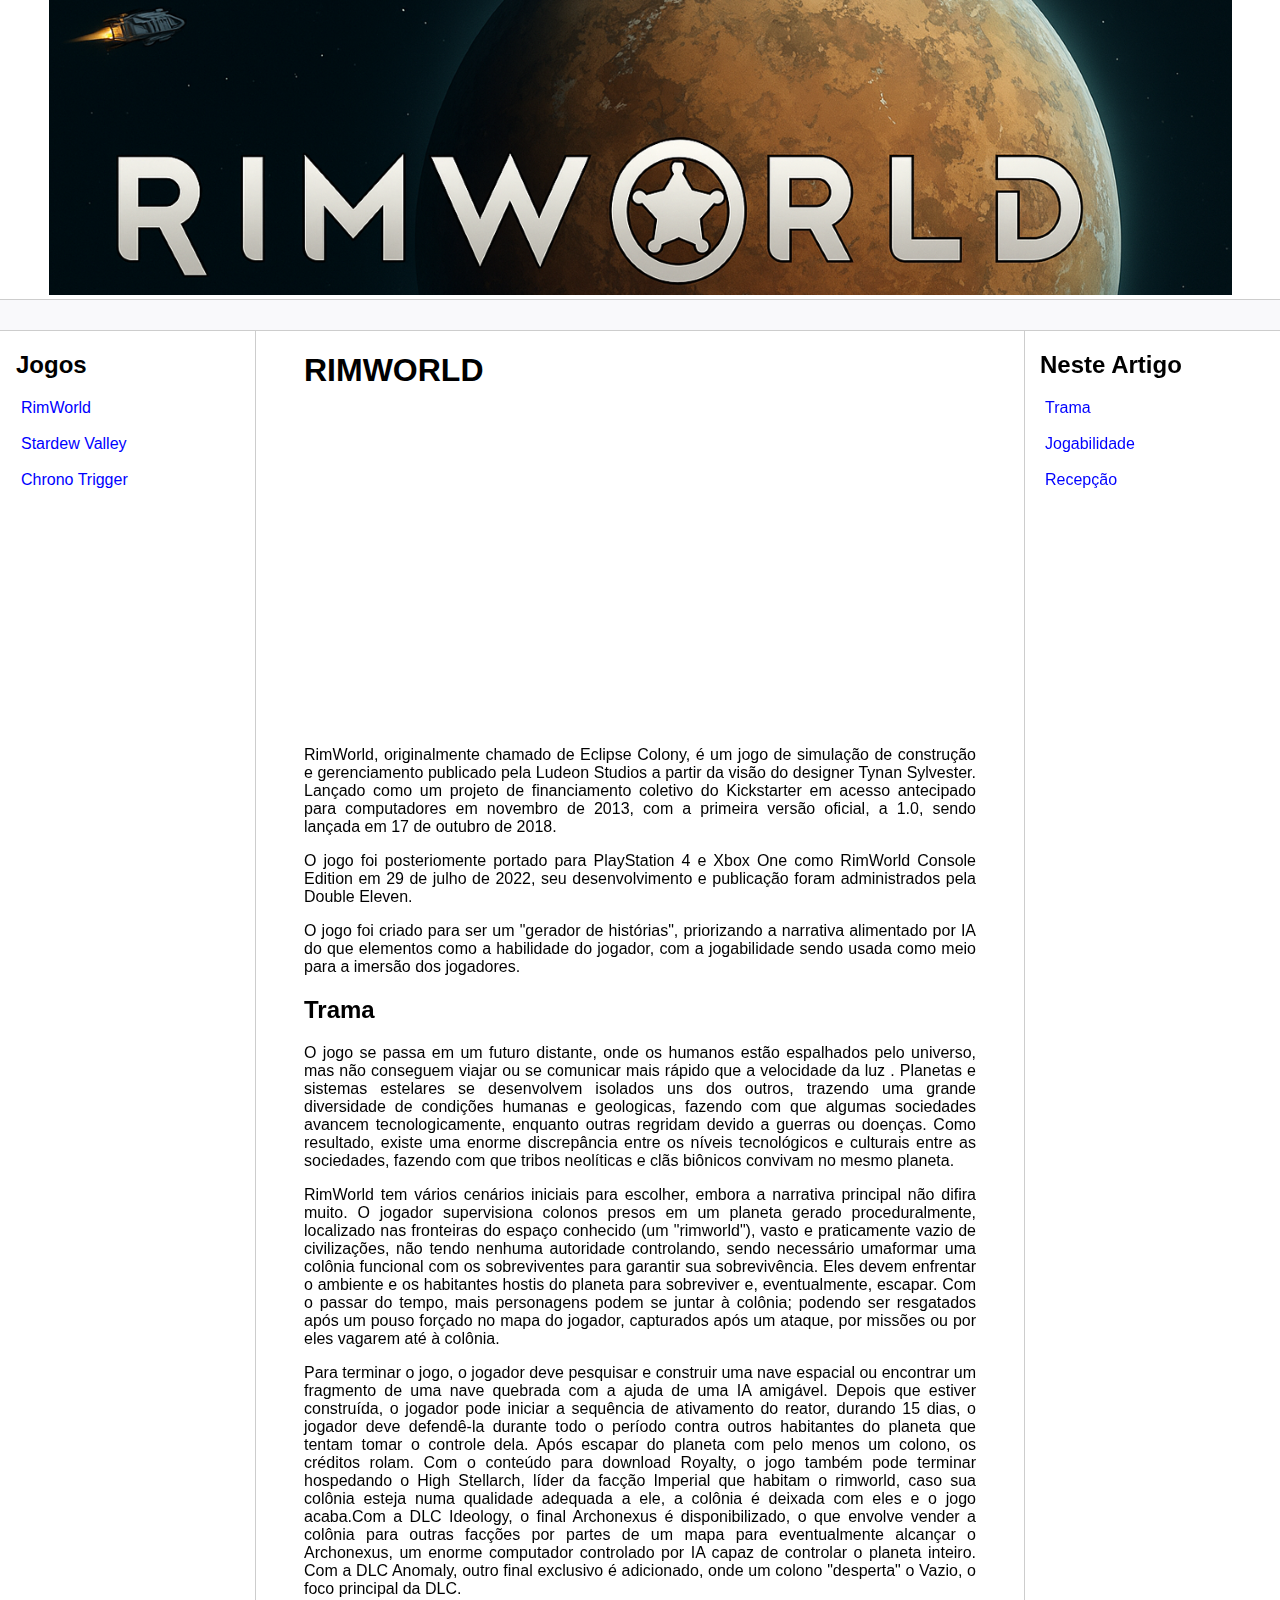
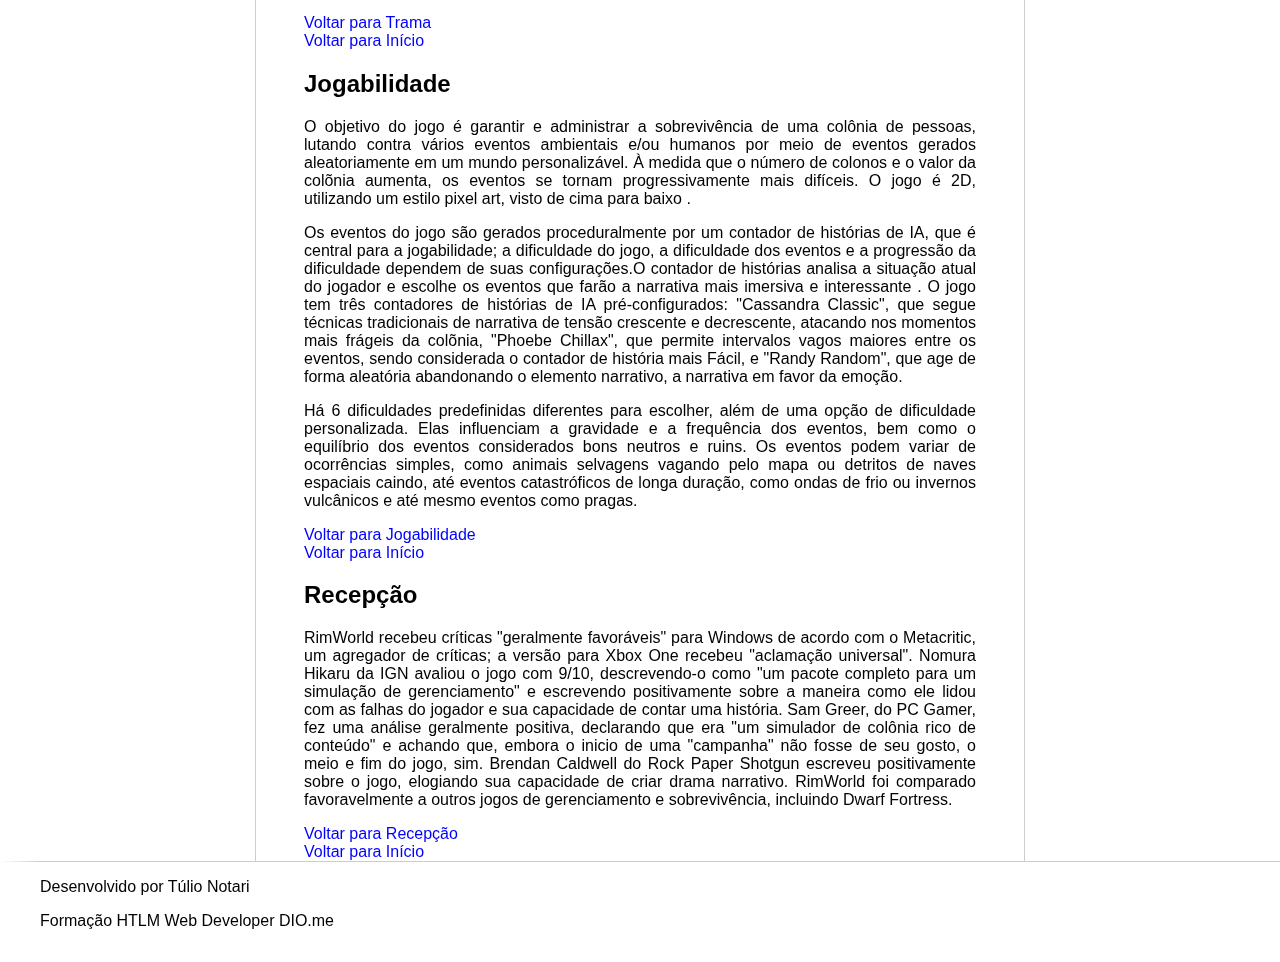
<file: index.html>
<!DOCTYPE html>
<html lang="pt-br">
<head>
    <meta charset="UTF-8">
    <meta http-equiv="X-UA-Compatible" content="IE=edge">
    <meta name="viewport" content="width=device-width, initial-scale=1.0">
    <title>Página Principal</title>
    <link rel="stylesheet" href="assets/css/style.css">
</head>
<body>

    <header>
    <div class="logo">
        <a href="index.html">
            <img src="assets/images/rimworld.png"  alt="Logo do Jogo RimWorld"/>
        </a>
    </div>
</header>


    <div class="bar"></div>
    <div class="content">
    <div class="sidebar">
        <nav aria-label="Menu Principal">
            <h2>Jogos</h2>
            <ul>
                <li><a href="index.html">RimWorld</a></li>
                <br>
                <li><a href="stardew.html">Stardew Valley</a></li>
                <br>
                <li><a href="chrono.html">Chrono Trigger</a></li>
                <br>
            </ul>
            </nav>
        </div>

        <div class="main" id="main">
            <main>
            <h1>RIMWORLD</h1>

            <center><iframe width="560" height="315" 
            src="https://www.youtube.com/embed/3tDrxOASUog?si=6DwPrxv9Msa8KEQb" 
            title="Trailer do jogo RimWorld" frameborder="0" 
            allow="accelerometer; autoplay; clipboard-write; encrypted-media; gyroscope; picture-in-picture; web-share" 
            referrerpolicy="strict-origin-when-cross-origin" 
            allowfullscreen></iframe></center>

            <p class="center">RimWorld, originalmente chamado de Eclipse Colony, é um jogo de simulação de construção e gerenciamento publicado 
                pela Ludeon Studios a partir da visão do designer Tynan Sylvester. Lançado como um projeto de financiamento coletivo 
                do Kickstarter em acesso antecipado para computadores em novembro de 2013, com a primeira versão oficial, 
                a 1.0, sendo lançada em 17 de outubro de 2018. </p>

            <p class="center">O jogo foi posteriomente portado para PlayStation 4 e Xbox 
                One como RimWorld Console Edition em 29 de julho de 2022, seu desenvolvimento e publicação foram administrados 
                pela Double Eleven.</p>
            
            <p class="center">O jogo foi criado para ser um "gerador de histórias", priorizando a narrativa alimentado por IA do que elementos 
                como a habilidade do jogador, com a jogabilidade sendo usada como meio para a imersão dos jogadores.</p>

            <section id="trama">
                <h2>Trama</h2>

                <p class="center">O jogo se passa em um futuro distante, onde os humanos estão espalhados pelo universo, 
                mas não conseguem viajar ou se comunicar mais rápido que a velocidade da luz . Planetas e sistemas estelares 
                se desenvolvem isolados uns dos outros, trazendo uma grande diversidade de condições humanas e geologicas, 
                fazendo com que algumas sociedades avancem tecnologicamente, enquanto outras regridam devido a guerras ou doenças. 
                Como resultado, existe uma enorme discrepância entre os níveis tecnológicos e culturais entre as sociedades, 
                fazendo com que tribos neolíticas e clãs biônicos convivam no mesmo planeta.</p>

            <p class="center">RimWorld tem vários cenários iniciais para escolher, embora a narrativa principal não difira muito. 
                O jogador supervisiona colonos presos em um planeta gerado proceduralmente, localizado nas fronteiras do espaço 
                conhecido (um "rimworld"), vasto e praticamente vazio de civilizações, não tendo nenhuma autoridade controlando, 
                sendo necessário umaformar uma colônia funcional com os sobreviventes para garantir sua sobrevivência. 
                Eles devem enfrentar o ambiente e os habitantes hostis do planeta para sobreviver e, eventualmente, escapar. 
                Com o passar do tempo, mais personagens podem se juntar à colônia; podendo ser resgatados após um pouso 
                forçado no mapa do jogador, capturados após um ataque, por missões ou por eles vagarem até à colônia.</p>

            <p class="center">Para terminar o jogo, o jogador deve pesquisar e construir uma nave espacial ou encontrar um 
                fragmento de uma nave quebrada com a ajuda de uma IA amigável. Depois que estiver construída, o jogador pode 
                iniciar a sequência de ativamento do reator, durando 15 dias, o jogador deve defendê-la durante todo o período 
                contra outros habitantes do planeta que tentam tomar o controle dela. Após escapar do planeta com pelo menos um 
                colono, os créditos rolam. Com o conteúdo para download Royalty, o jogo também pode terminar hospedando o High 
                Stellarch, líder da facção Imperial que habitam o rimworld, caso sua colônia esteja numa qualidade adequada a ele, 
                a colônia é deixada com eles e o jogo acaba.Com a DLC Ideology, o final Archonexus é disponibilizado, o que envolve 
                vender a colônia para outras facções por partes de um mapa para eventualmente alcançar o Archonexus, um enorme computador 
                controlado por IA capaz de controlar o planeta inteiro. Com a DLC Anomaly, outro final exclusivo é adicionado, 
                onde um colono "desperta" o Vazio, o foco principal da DLC.</p>
            </section>

            <a href="#trama" arial-label="Voltar para a seção Trama">Voltar para Trama</a>
            <br>    
            <a href="#main" arial-label="Voltar para o Início da página">Voltar para Início</a>

            <section id="jogabilidade">
                <h2>Jogabilidade</h2>

                <p class="center">O objetivo do jogo é garantir e administrar a sobrevivência de uma colônia de pessoas, 
                    lutando contra vários eventos ambientais e/ou humanos por meio de eventos gerados aleatoriamente em um mundo 
                    personalizável. À medida que o número de colonos e o valor da colõnia aumenta, os eventos se tornam progressivamente 
                    mais difíceis. O jogo é 2D, utilizando um estilo pixel art, visto de cima para baixo .</p>

                <p class="center">Os eventos do jogo são gerados proceduralmente por um contador de histórias de IA, que é central 
                    para a jogabilidade; a dificuldade do jogo, a dificuldade dos eventos e a progressão da dificuldade dependem de 
                    suas configurações.O contador de histórias analisa a situação atual do jogador e escolhe os eventos que farão 
                    a narrativa mais imersiva e interessante . O jogo tem três contadores de histórias de IA pré-configurados: 
                    "Cassandra Classic", que segue técnicas tradicionais de narrativa de tensão crescente e decrescente, atacando nos 
                    momentos mais frágeis da colõnia, "Phoebe Chillax", que permite intervalos vagos maiores entre os eventos, 
                    sendo considerada o contador de história mais Fácil, e "Randy Random", que age de forma aleatória abandonando o 
                    elemento narrativo, a narrativa em favor da emoção.</p>

                <p class="center">Há 6 dificuldades predefinidas diferentes para escolher, 
                    além de uma opção de dificuldade personalizada. Elas influenciam a gravidade e a frequência dos eventos, bem como 
                    o equilíbrio dos eventos considerados bons neutros e ruins. Os eventos podem variar de ocorrências simples, 
                    como animais selvagens vagando pelo mapa ou detritos de naves espaciais caindo, até eventos catastróficos de longa 
                    duração, como ondas de frio ou invernos vulcânicos e até mesmo eventos como pragas.</p>

            </section>

            <a href="#jogabilidade" arial-label="Voltar para a seção Jogabilidade">Voltar para Jogabilidade</a>
            <br>    
            <a href="#main" arial-label="Voltar para o Início da página">Voltar para Início</a>

            <section id="recepcao">
                <h2>Recepção</h2>

                <p class="center">RimWorld recebeu críticas "geralmente favoráveis" para Windows de acordo com o Metacritic, 
                    um agregador de críticas; a versão para Xbox One recebeu "aclamação universal". Nomura Hikaru da IGN avaliou o 
                    jogo com 9/10, descrevendo-o como "um pacote completo para um simulação de gerenciamento" e escrevendo positivamente 
                    sobre a maneira como ele lidou com as falhas do jogador e sua capacidade de contar uma história. Sam Greer, do PC Gamer, 
                    fez uma análise geralmente positiva, declarando que era "um simulador de colônia rico de conteúdo" e achando que, 
                    embora o inicio de uma "campanha" não fosse de seu gosto, o meio e fim do jogo, sim. Brendan Caldwell do 
                    Rock Paper Shotgun escreveu positivamente sobre o jogo, elogiando sua capacidade de criar drama narrativo. 
                    RimWorld foi comparado favoravelmente a outros jogos de gerenciamento e sobrevivência, incluindo Dwarf Fortress.</p>

            </section>

            <a href="#recepcao" arial-label="Voltar para a seção Recepção">Voltar para Recepção</a>
            <br>    
            <a href="#main" arial-label="Voltar para o Início da página">Voltar para Início</a>

            </main>
        </div>

        <div class="anchors">
            <h2>Neste Artigo</h2>
            <nav aria-label="Menu lateral com os principais tópicos do artigo">
            
            <ul>
                <li><a href="#trama">Trama</a></li>
                <br>
                <li><a href="#jogabilidade">Jogabilidade</a></li>
                <br>
                <li><a href="#recepcao">Recepção</a></li>
                <br>
            </ul>
            </nav>
        </div>
    </div>

    <div class="footer">
        <p>Desenvolvido por Túlio Notari</p>
        <p>Formação HTLM Web Developer DIO.me</p>
    
    </div>
</body>
</html>
</file>
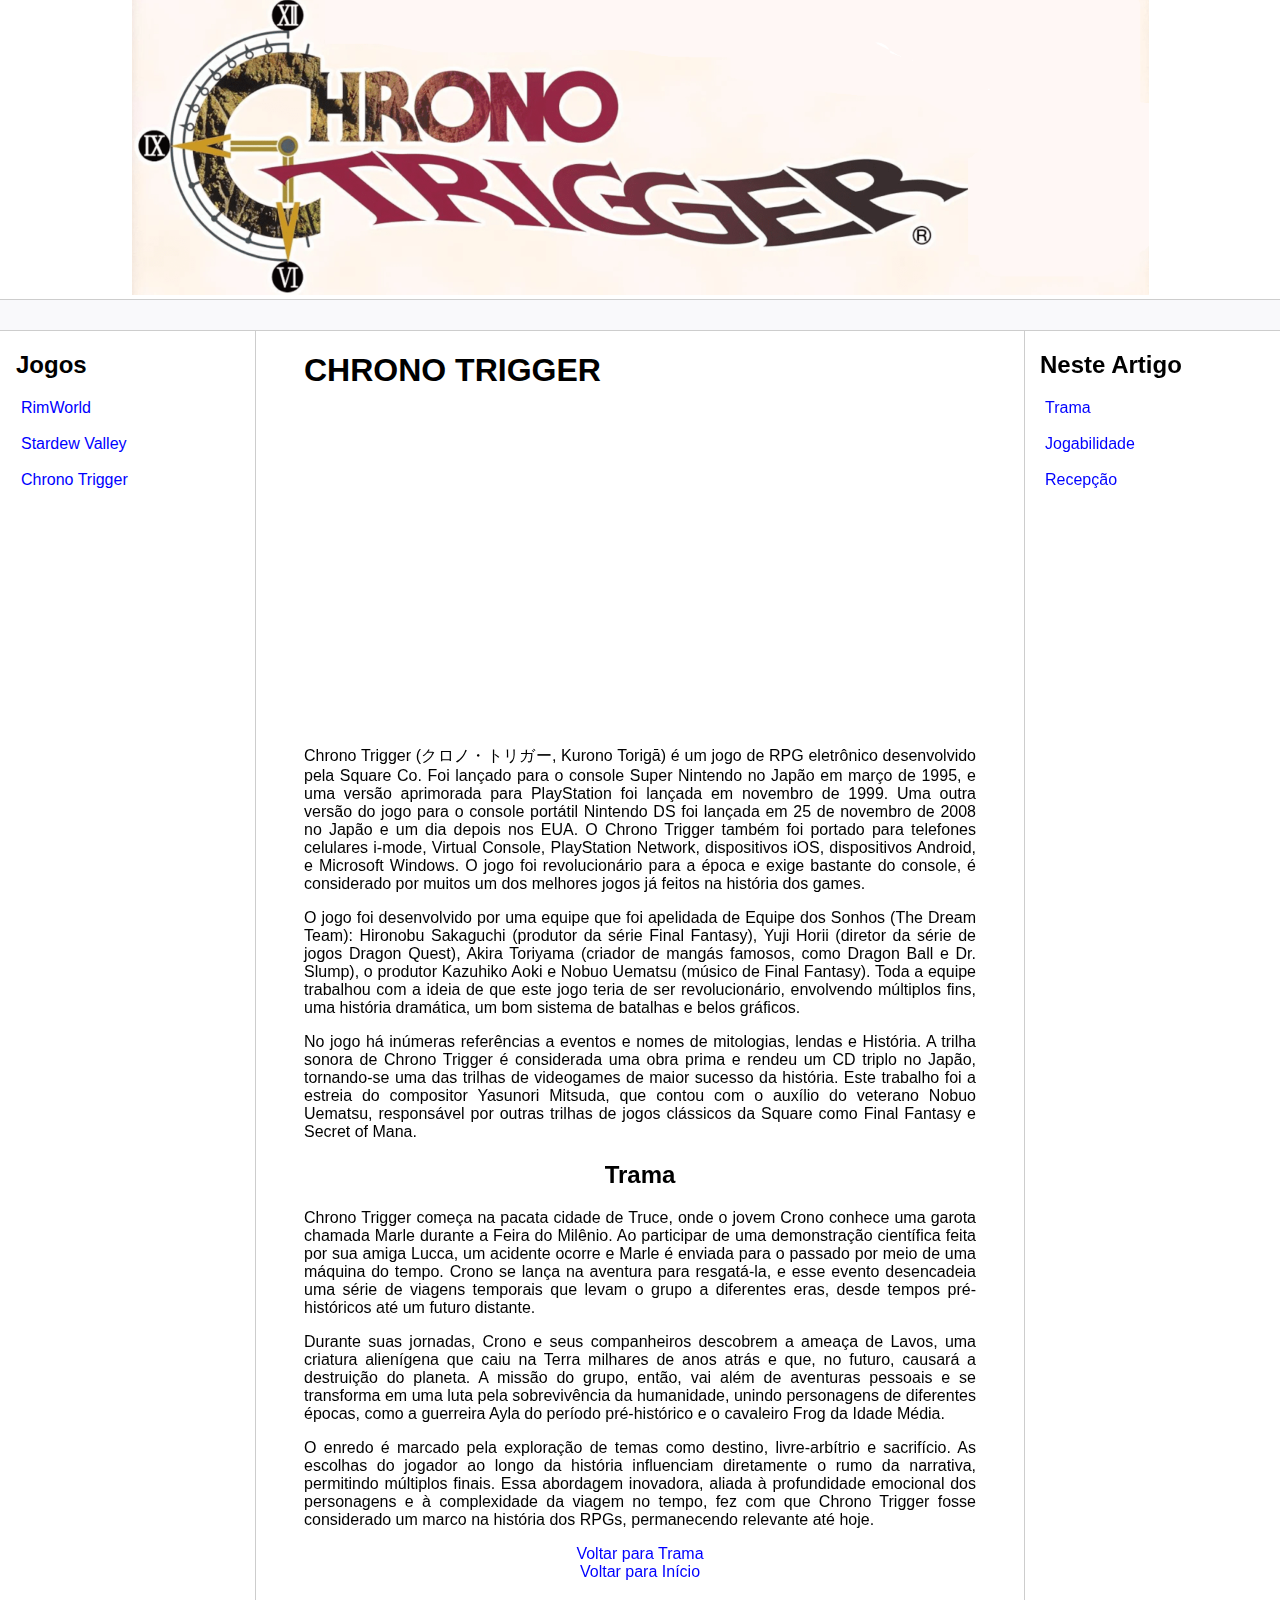
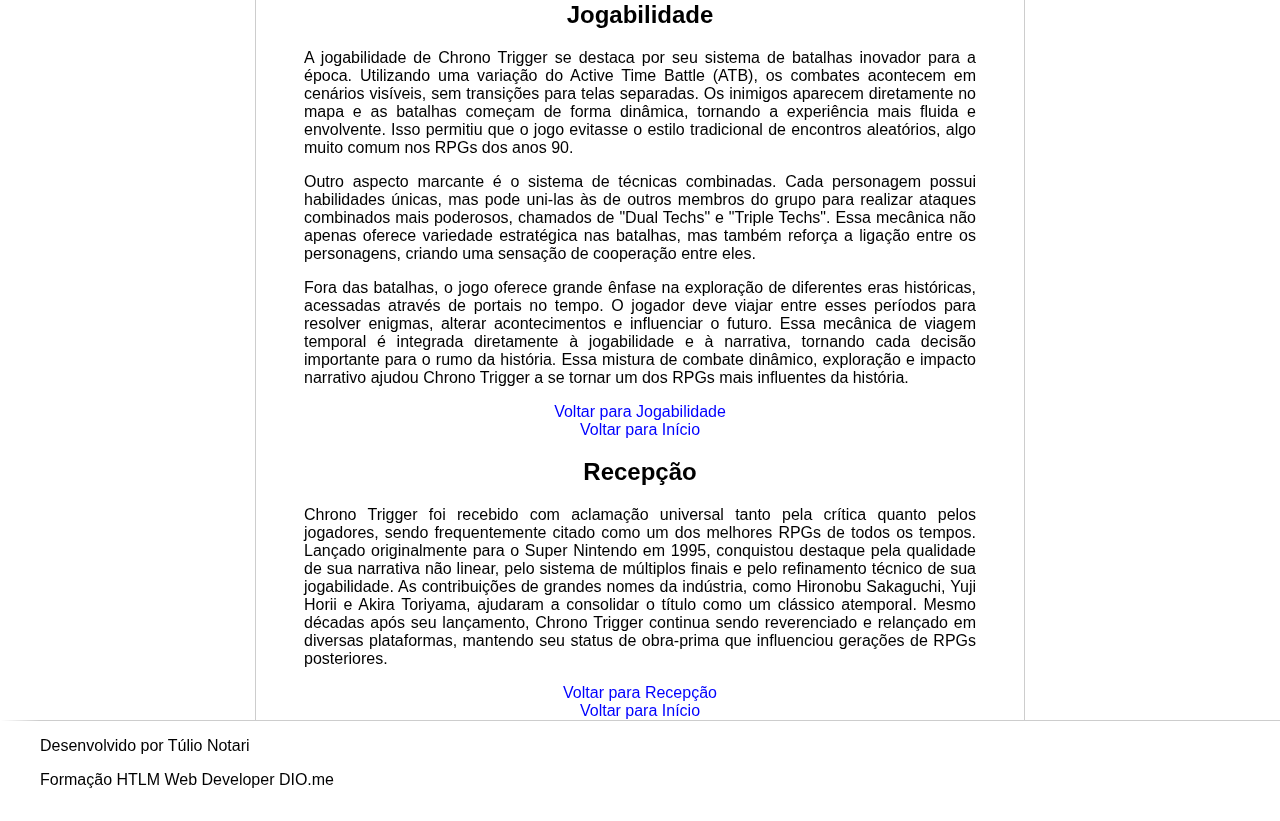
<file: chrono.html>
<!DOCTYPE html>
<html lang="pt-br">
<head>
    <meta charset="UTF-8">
    <meta http-equiv="X-UA-Compatible" content="IE=edge">
    <meta name="viewport" content="width=device-width, initial-scale=1.0">
    <title>Página Principal</title>
    <link rel="stylesheet" href="assets/css/style.css">
</head>
<body>

    <header>
    <div class="logo">
        <a href="index.html">
            <img src="assets/images/chrono.png"  alt="Logo do jogo Chrono Trigger"/>
        </a>
    </div>
</header>


    <div class="bar"></div>
    <div class="content">
    <div class="sidebar">
        <nav aria-label="Menu Principal">
            <h2>Jogos</h2>
            <ul>
                <li><a href="index.html">RimWorld</a></li>
                <br>
                <li><a href="stardew.html">Stardew Valley</a></li>
                <br>
                <li><a href="chrono.html">Chrono Trigger</a></li>
                <br>
            </nav>
        </div>

        <div class="main" id="main">
            <main>
            <h1>CHRONO TRIGGER</h1>

            <center><div class="video-container">
    <iframe width="460" height="315" 
            src="https://www.youtube.com/embed/HleU_FiQFa0?si=DX6rzW6OBV08hRDf" 
            title="Abertura do jogo Chrono Trigger" frameborder="0" 
            allow="accelerometer; autoplay; clipboard-write; encrypted-media; gyroscope; picture-in-picture; web-share" 
            referrerpolicy="strict-origin-when-cross-origin" 
            allowfullscreen></center>
            
    </iframe>
    </div>

            <p class="center">Chrono Trigger (クロノ・トリガー, Kurono Torigā) é um jogo de RPG eletrônico desenvolvido pela Square Co. 
                Foi lançado para o console Super Nintendo no Japão em março de 1995, e uma versão aprimorada para PlayStation foi lançada 
                em novembro de 1999. Uma outra versão do jogo para o console portátil Nintendo DS foi lançada em 25 de novembro de 2008 
                no Japão e um dia depois nos EUA. O Chrono Trigger também foi portado para telefones celulares i-mode, Virtual Console, 
                PlayStation Network, dispositivos iOS, dispositivos Android, e Microsoft Windows. 
                O jogo foi revolucionário para a época e exige bastante do console, é considerado por muitos um dos melhores 
                jogos já feitos na história dos games. </p>

            <p class="center">O jogo foi desenvolvido por uma equipe que foi apelidada de Equipe dos Sonhos (The Dream Team): 
                Hironobu Sakaguchi (produtor da série Final Fantasy), Yuji Horii (diretor da série de jogos Dragon Quest), 
                Akira Toriyama (criador de mangás famosos, como Dragon Ball e Dr. Slump), o produtor Kazuhiko Aoki e Nobuo Uematsu 
                (músico de Final Fantasy). Toda a equipe trabalhou com a ideia de que este jogo teria de ser revolucionário, 
                envolvendo múltiplos fins, uma história dramática, um bom sistema de batalhas e belos gráficos.</p>
            
            <p class="center">No jogo há inúmeras referências a eventos e nomes de mitologias, lendas e História. 
                A trilha sonora de Chrono Trigger é considerada uma obra prima e rendeu um CD triplo no Japão, tornando-se uma das 
                trilhas de videogames de maior sucesso da história. Este trabalho foi a estreia do compositor Yasunori Mitsuda, 
                que contou com o auxílio do veterano Nobuo Uematsu, responsável por outras trilhas de jogos clássicos da Square como 
                Final Fantasy e Secret of Mana.</p>

            <section id="trama">
                <h2>Trama</h2>

                <p class="center">Chrono Trigger começa na pacata cidade de Truce, onde o jovem Crono conhece uma garota chamada Marle 
                    durante a Feira do Milênio. Ao participar de uma demonstração científica feita por sua amiga Lucca, um acidente ocorre 
                    e Marle é enviada para o passado por meio de uma máquina do tempo. Crono se lança na aventura para resgatá-la, e 
                    esse evento desencadeia uma série de viagens temporais que levam o grupo a diferentes eras, desde tempos pré-históricos 
                    até um futuro distante.</p>

            <p class="center">Durante suas jornadas, Crono e seus companheiros descobrem a ameaça de Lavos, uma criatura alienígena 
                que caiu na Terra milhares de anos atrás e que, no futuro, causará a destruição do planeta. A missão do grupo, então, 
                vai além de aventuras pessoais e se transforma em uma luta pela sobrevivência da humanidade, unindo personagens de 
                diferentes épocas, como a guerreira Ayla do período pré-histórico e o cavaleiro Frog da Idade Média.</p>

            <p class="center">O enredo é marcado pela exploração de temas como destino, livre-arbítrio e sacrifício. 
                As escolhas do jogador ao longo da história influenciam diretamente o rumo da narrativa, permitindo múltiplos finais. 
                Essa abordagem inovadora, aliada à profundidade emocional dos personagens e à complexidade da viagem no tempo, 
                fez com que Chrono Trigger fosse considerado um marco na história dos RPGs, permanecendo relevante até hoje.</p>
            </section>

            <a href="#trama" arial-label="Voltar para a seção Trama">Voltar para Trama</a>
            <br>    
            <a href="#main" arial-label="Voltar para o Início da página">Voltar para Início</a>

            <section id="jogabilidade">
                <h2>Jogabilidade</h2>

                <p class="center">A jogabilidade de Chrono Trigger se destaca por seu sistema de batalhas inovador para a época. 
                    Utilizando uma variação do Active Time Battle (ATB), os combates acontecem em cenários visíveis, sem transições 
                    para telas separadas. Os inimigos aparecem diretamente no mapa e as batalhas começam de forma dinâmica, tornando 
                    a experiência mais fluida e envolvente. Isso permitiu que o jogo evitasse o estilo tradicional de encontros aleatórios, 
                    algo muito comum nos RPGs dos anos 90.</p>

                <p class="center">Outro aspecto marcante é o sistema de técnicas combinadas. Cada personagem possui habilidades únicas, 
                    mas pode uni-las às de outros membros do grupo para realizar ataques combinados mais poderosos, chamados de 
                    "Dual Techs" e "Triple Techs". Essa mecânica não apenas oferece variedade estratégica nas batalhas, mas também 
                    reforça a ligação entre os personagens, criando uma sensação de cooperação entre eles.</p>

                <p class="center">Fora das batalhas, o jogo oferece grande ênfase na exploração de diferentes eras históricas, 
                    acessadas através de portais no tempo. O jogador deve viajar entre esses períodos para resolver enigmas, alterar 
                    acontecimentos e influenciar o futuro. Essa mecânica de viagem temporal é integrada diretamente à jogabilidade e à 
                    narrativa, tornando cada decisão importante para o rumo da história. Essa mistura de combate dinâmico, exploração e 
                    impacto narrativo ajudou Chrono Trigger a se tornar um dos RPGs mais influentes da história.</p>

            </section>

            <a href="#jogabilidade" arial-label="Voltar para a seção Jogabilidade">Voltar para Jogabilidade</a>
            <br>    
            <a href="#main" arial-label="Voltar para o Início da página">Voltar para Início</a>

            <section id="recepcao">
                <h2>Recepção</h2>

                <p class="center">Chrono Trigger foi recebido com aclamação universal tanto pela crítica quanto pelos jogadores, 
                    sendo frequentemente citado como um dos melhores RPGs de todos os tempos. Lançado originalmente para o Super Nintendo 
                    em 1995, conquistou destaque pela qualidade de sua narrativa não linear, pelo sistema de múltiplos finais e pelo 
                    refinamento técnico de sua jogabilidade. As contribuições de grandes nomes da indústria, como Hironobu Sakaguchi, 
                    Yuji Horii e Akira Toriyama, ajudaram a consolidar o título como um clássico atemporal. Mesmo décadas 
                    após seu lançamento, Chrono Trigger continua sendo reverenciado e relançado em diversas plataformas, 
                    mantendo seu status de obra-prima que influenciou gerações de RPGs posteriores.</p>

            </section>

            <a href="#recepcao" arial-label="Voltar para a seção Recepção">Voltar para Recepção</a>
            <br>    
            <a href="#main" arial-label="Voltar para o Início da página">Voltar para Início</a>

            </main>
        </div>

        <div class="anchors">
            <h2>Neste Artigo</h2>
            <nav aria-label="Menu lateral com os principais tópicos do artigo">
            
            <ul>
                <li><a href="#trama">Trama</a></li>
                <br>
                <li><a href="#jogabilidade">Jogabilidade</a></li>
                <br>
                <li><a href="#recepcao">Recepção</a></li>
                <br>
            </ul>
            </nav>
        </div>
    </div>

    <div class="footer">
        <p>Desenvolvido por Túlio Notari</p>
        <p>Formação HTLM Web Developer DIO.me</p>
    
    </div>
</body>
</html>
</file>
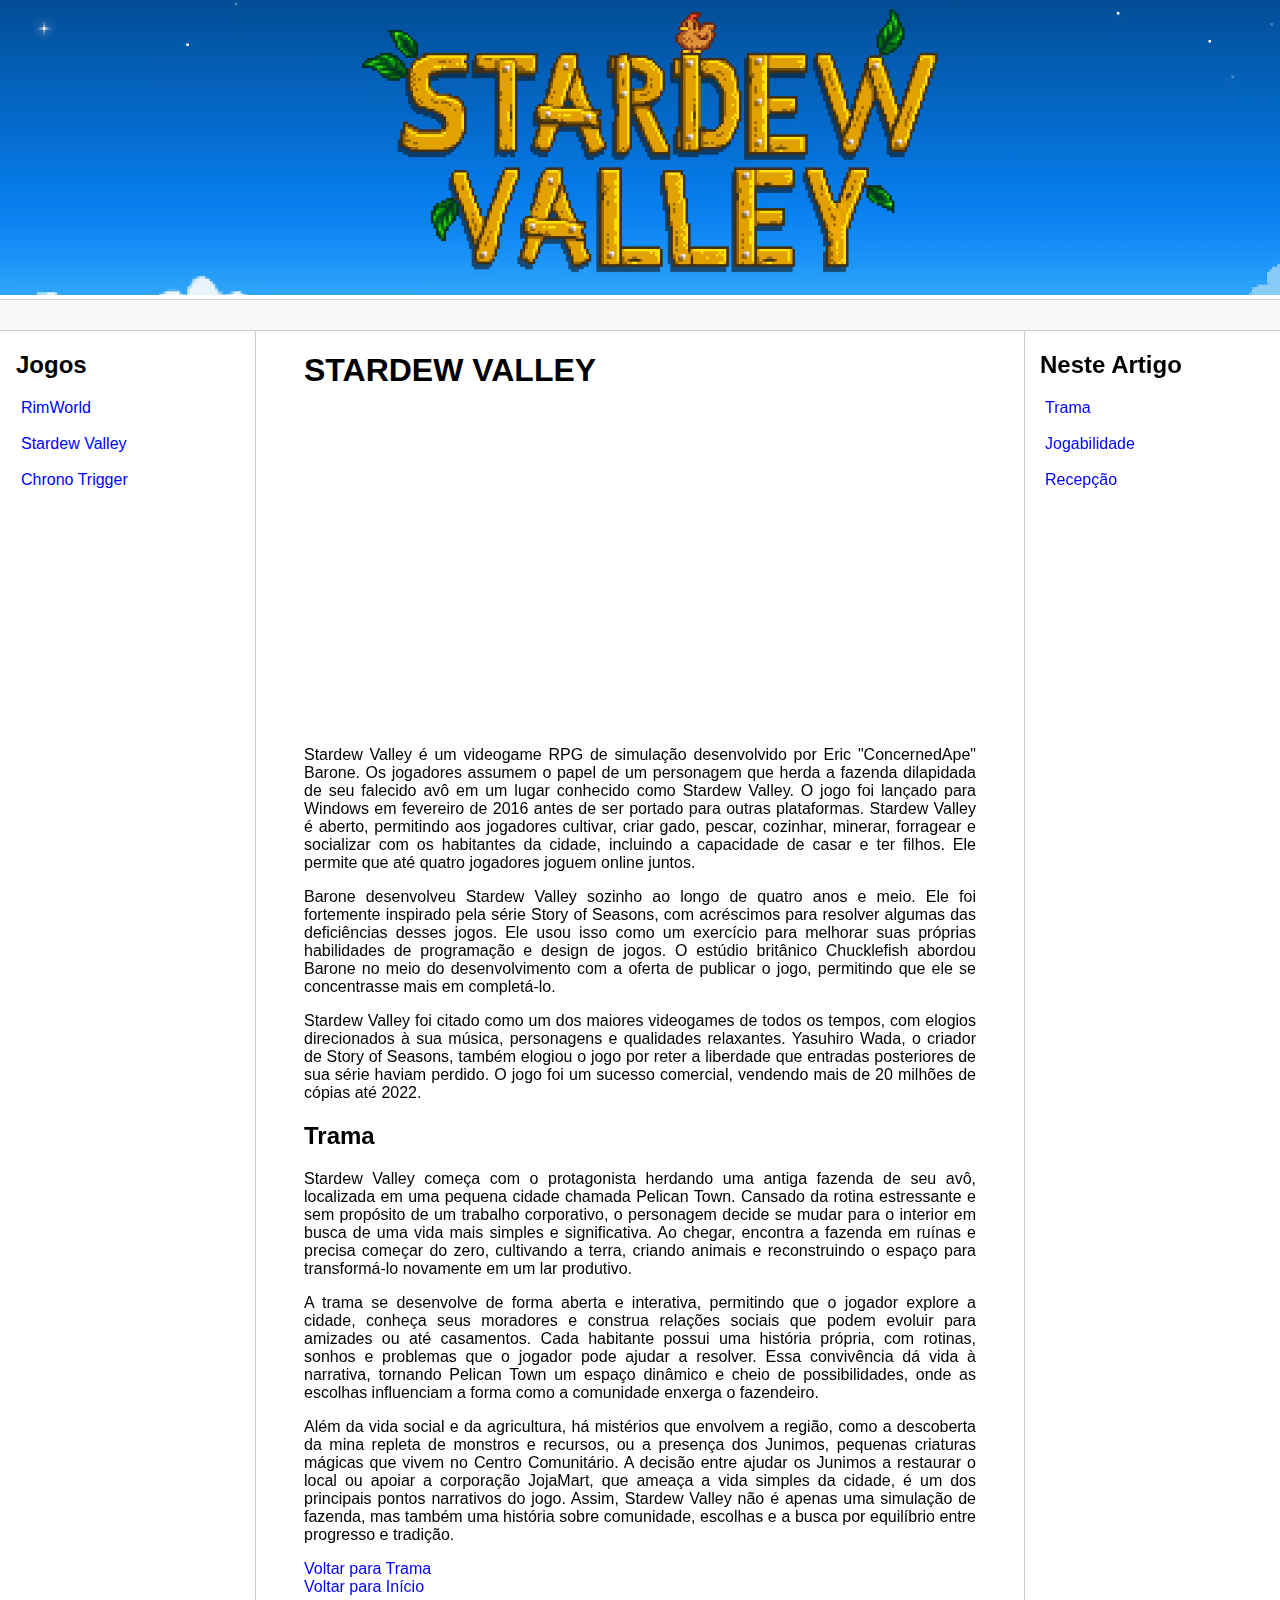
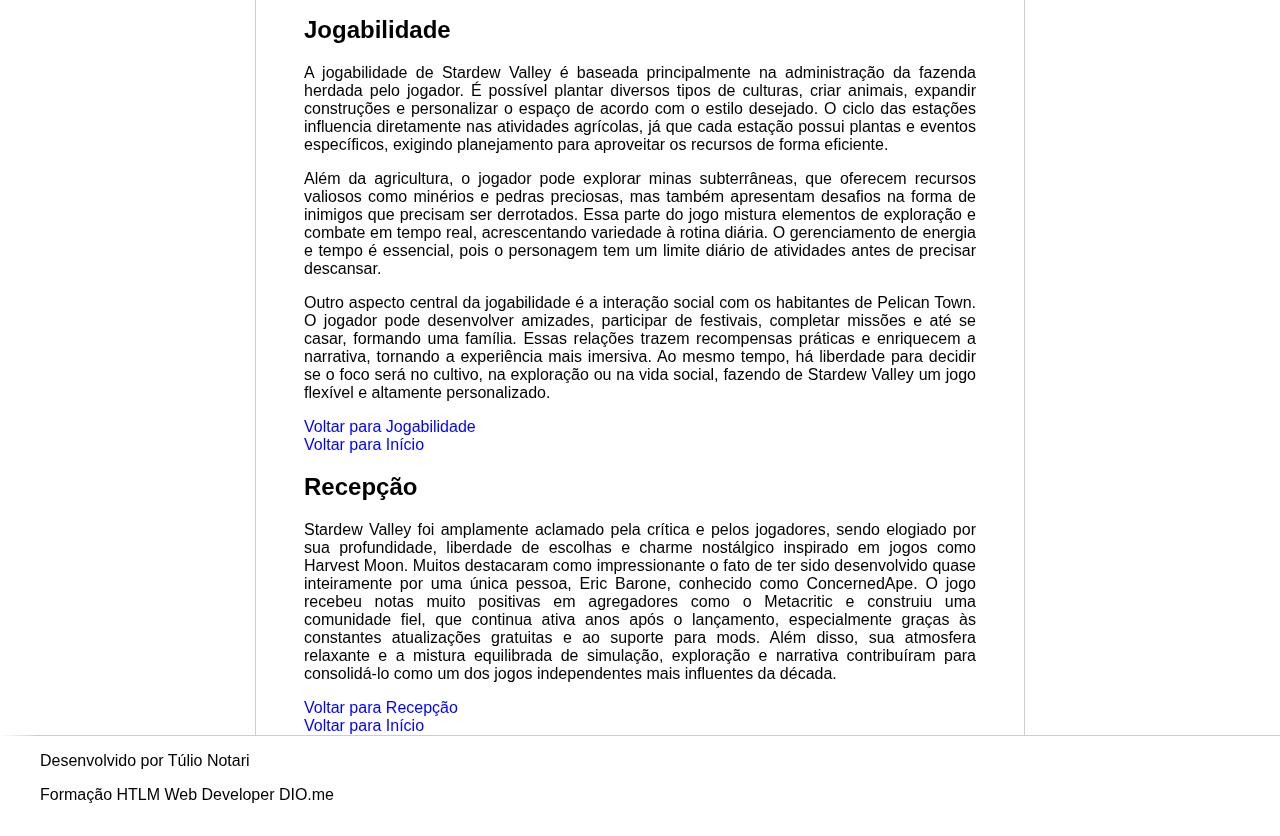
<file: stardew.html>
<!DOCTYPE html>
<html lang="pt-br">
<head>
    <meta charset="UTF-8">
    <meta http-equiv="X-UA-Compatible" content="IE=edge">
    <meta name="viewport" content="width=device-width, initial-scale=1.0">
    <title>Página Principal</title>
    <link rel="stylesheet" href="assets/css/style.css">
</head>
<body>

    <header>
    <div class="logo">
        <a href="index.html">
            <img src="assets/images/stardew.png" alt="Logo do jogo Stardew Valley"/>
        </a>
    </div>
</header>


    <div class="bar"></div>
    <div class="content">
    <div class="sidebar">
        <nav aria-label="Menu Principal">
            <h2>Jogos</h2>
            <ul>
                <li><a href="index.html">RimWorld</a></li>
                <br>
                <li><a href="stardew.html">Stardew Valley</a></li>
                <br>
                <li><a href="chrono.html">Chrono Trigger</a></li>
                <br>
            </ul>
            </nav>
        </div>

        <div class="main" id="main">
            <main>
            <h1>STARDEW VALLEY</h1>

            <center><iframe width="560" height="315" src="https://www.youtube.com/embed/ot7uXNQskhs?si=pL1dEyhvP2Qt6n-7" 
            title="Trailer do jogo Stardew Valley" frameborder="0" 
            allow="accelerometer; autoplay; clipboard-write; encrypted-media; gyroscope; picture-in-picture; web-share" 
            referrerpolicy="strict-origin-when-cross-origin" 
            allowfullscreen></iframe></center>

            <p class="center">Stardew Valley é um videogame RPG de simulação desenvolvido por Eric "ConcernedApe" Barone. 
                Os jogadores assumem o papel de um personagem que herda a fazenda dilapidada de seu falecido avô em um lugar 
                conhecido como Stardew Valley. O jogo foi lançado para Windows em fevereiro de 2016 antes de ser portado para 
                outras plataformas. Stardew Valley é aberto, permitindo aos jogadores cultivar, criar gado, pescar, cozinhar, 
                minerar, forragear e socializar com os habitantes da cidade, incluindo a capacidade de casar e ter filhos. 
                Ele permite que até quatro jogadores joguem online juntos. </p>

            <p class="center">Barone desenvolveu Stardew Valley sozinho ao longo de quatro anos e meio. 
                Ele foi fortemente inspirado pela série Story of Seasons, com acréscimos para resolver algumas das deficiências 
                desses jogos. Ele usou isso como um exercício para melhorar suas próprias habilidades de programação e design de jogos. 
                O estúdio britânico Chucklefish abordou Barone no meio do desenvolvimento com a oferta de publicar o jogo, 
                permitindo que ele se concentrasse mais em completá-lo.</p>
            
            <p class="center">Stardew Valley foi citado como um dos maiores videogames de todos os tempos, com elogios direcionados 
                à sua música, personagens e qualidades relaxantes. Yasuhiro Wada, o criador de Story of Seasons, também elogiou o 
                jogo por reter a liberdade que entradas posteriores de sua série haviam perdido. O jogo foi um sucesso comercial, 
                vendendo mais de 20 milhões de cópias até 2022.</p>

            <section id="trama">
                <h2>Trama</h2>

                <p class="center">Stardew Valley começa com o protagonista herdando uma antiga fazenda de seu avô, 
                localizada em uma pequena cidade chamada Pelican Town. Cansado da rotina estressante e sem propósito de um trabalho corporativo, 
                o personagem decide se mudar para o interior em busca de uma vida mais simples e significativa. Ao chegar, encontra a 
                fazenda em ruínas e precisa começar do zero, cultivando a terra, criando animais e reconstruindo o espaço para transformá-lo 
                novamente em um lar produtivo.</p>

            <p class="center">A trama se desenvolve de forma aberta e interativa, permitindo que o jogador explore a cidade, 
                conheça seus moradores e construa relações sociais que podem evoluir para amizades ou até casamentos. 
                Cada habitante possui uma história própria, com rotinas, sonhos e problemas que o jogador pode ajudar a resolver. 
                Essa convivência dá vida à narrativa, tornando Pelican Town um espaço dinâmico e cheio de possibilidades, 
                onde as escolhas influenciam a forma como a comunidade enxerga o fazendeiro.</p>

            <p class="center">Além da vida social e da agricultura, há mistérios que envolvem a região, como a descoberta da mina 
                repleta de monstros e recursos, ou a presença dos Junimos, pequenas criaturas mágicas que vivem no Centro Comunitário. 
                A decisão entre ajudar os Junimos a restaurar o local ou apoiar a corporação JojaMart, que ameaça a vida simples da cidade, 
                é um dos principais pontos narrativos do jogo. Assim, Stardew Valley não é apenas uma simulação de fazenda, 
                mas também uma história sobre comunidade, escolhas e a busca por equilíbrio entre progresso e tradição.</p>
            </section>

            <a href="#trama" arial-label="Voltar para a seção Trama">Voltar para Trama</a>
            <br>    
            <a href="#main" arial-label="Voltar para o Início da página">Voltar para Início</a>

            <section id="jogabilidade">
                <h2>Jogabilidade</h2>

                <p class="center">A jogabilidade de Stardew Valley é baseada principalmente na administração da fazenda herdada pelo jogador. 
                    É possível plantar diversos tipos de culturas, criar animais, expandir construções e personalizar o espaço de acordo 
                    com o estilo desejado. O ciclo das estações influencia diretamente nas atividades agrícolas, já que cada estação possui 
                    plantas e eventos específicos, exigindo planejamento para aproveitar os recursos de forma eficiente.</p>

                <p class="center">Além da agricultura, o jogador pode explorar minas subterrâneas, que oferecem recursos valiosos como 
                    minérios e pedras preciosas, mas também apresentam desafios na forma de inimigos que precisam ser derrotados. Essa 
                    parte do jogo mistura elementos de exploração e combate em tempo real, acrescentando variedade à rotina diária. 
                    O gerenciamento de energia e tempo é essencial, pois o personagem tem um limite diário de atividades antes de 
                    precisar descansar.</p>

                <p class="center">Outro aspecto central da jogabilidade é a interação social com os habitantes de Pelican Town. 
                    O jogador pode desenvolver amizades, participar de festivais, completar missões e até se casar, 
                    formando uma família. Essas relações trazem recompensas práticas e enriquecem a narrativa, tornando a experiência 
                    mais imersiva. Ao mesmo tempo, há liberdade para decidir se o foco será no cultivo, na exploração ou na vida social, 
                    fazendo de Stardew Valley um jogo flexível e altamente personalizado.</p>

            </section>

            <a href="#jogabilidade" arial-label="Voltar para a seção Jogabilidade">Voltar para Jogabilidade</a>
            <br>    
            <a href="#main" arial-label="Voltar para o Início da página">Voltar para Início</a>

            <section id="recepcao">
                <h2>Recepção</h2>

                <p class="center">Stardew Valley foi amplamente aclamado pela crítica e pelos jogadores, sendo elogiado por sua profundidade, 
                liberdade de escolhas e charme nostálgico inspirado em jogos como Harvest Moon. Muitos destacaram como impressionante o 
                fato de ter sido desenvolvido quase inteiramente por uma única pessoa, Eric Barone, conhecido como ConcernedApe. 
                O jogo recebeu notas muito positivas em agregadores como o Metacritic e construiu uma comunidade fiel, que continua 
                ativa anos após o lançamento, especialmente graças às constantes atualizações gratuitas e ao suporte para mods. 
                Além disso, sua atmosfera relaxante e a mistura equilibrada de simulação, exploração e narrativa contribuíram para 
                consolidá-lo como um dos jogos independentes mais influentes da década.</p>

            </section>

            <a href="#recepcao" arial-label="Voltar para a seção Recepção">Voltar para Recepção</a>
            <br>    
            <a href="#main" arial-label="Voltar para o Início da página">Voltar para Início</a>

            </main>
        </div>

        <div class="anchors">
            <h2>Neste Artigo</h2>
            <nav aria-label="Menu lateral com os principais tópicos do artigo">
            
            <ul>
                <li><a href="#trama">Trama</a></li>
                <br>
                <li><a href="#jogabilidade">Jogabilidade</a></li>
                <br>
                <li><a href="#recepcao">Recepção</a></li>
                <br>
            </ul>
            </nav>
        </div>
    </div>

    <div class="footer">
        <p>Desenvolvido por Túlio Notari</p>
        <p>Formação HTLM Web Developer DIO.me</p>
    
    </div>
</body>
</html>
</file>
<file: assets/css/style.css>
body, html {
    margin: 0;
    padding: 0;
    font-family: 'Segoe UI', Tahoma, Geneva, Verdana, sans-serif;
}
ul { list-style: none; padding-left: 5px; }
a { color:blue; text-decoration: none;}
.bar {
    background-color: #f9f9fb;
    padding:15px;
    border-top: solid 1px #cdcdcd;
    border-bottom: solid 1px #cdcdcd;
}
.content {
    max-width: 1440px;
    margin: auto;
    grid-gap: 3rem;
    display: grid;
    gap: 3rem;
    grid-template-areas: "sidebar main anchors";
    grid-template-columns: minmax(0,15rem) minmax(0,2.5fr) minmax(0,15rem);
    padding-left: 1rem;
    padding-right: 1rem;
}
.footer {
    min-height: 100px;
    border-top: solid 1px #cdcdcd;
    border-left: solid 40px #ffffff;
}
.anchors {
    border-left: solid 1px #cdcdcd;
    padding-left: 15px;
}
.sidebar {
    border-right: solid 1px #cdcdcd;
}
figure {
    text-align: center;
}

.center {
    text-align: justify; 
}

header {
    display: flex;
    justify-content: center; 
    align-items: center;    
}
</file>
